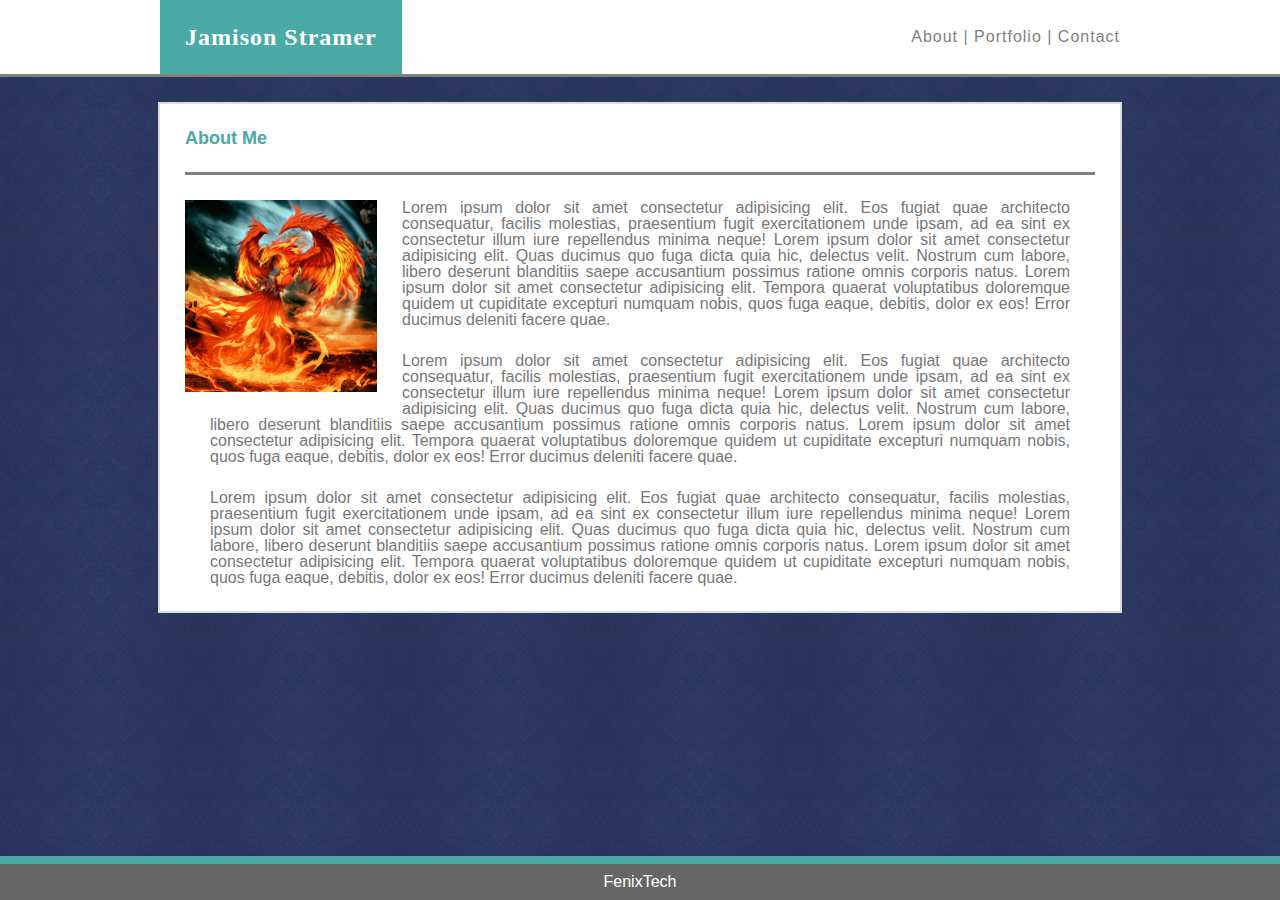
<file: index.html>
<!DOCTYPE html>
<html lang="en">
  <head>
    <meta charset="UTF-8" />
    <meta name="viewport" content="width=device-width, initial-scale=1.0" />
    <meta http-equiv="X-UA-Compatible" content="ie=edge" />
    <link rel="stylesheet" type="text/css" href="assets/css/reset.css" />
    <link rel="stylesheet" type="text/css" href="assets/css/style.css" />
    <title>Portfolio</title>
  </head>
  <body>
    <header>
      <h1>Jamison Stramer</h1>
      <nav class="headLink">
        <a href="index.html">About</a> |
        <a href="portfolio.html">Portfolio</a> |
        <a href="contact.html">Contact</a>
      </nav>
    </header>
    <div class="infoBody">
      <div class="container">
        <h2 class="sectHead">About Me</h2>

        <img id="profPic" src="assets/images/fenix.jpg" />
        <p class="infoPar">
          Lorem ipsum dolor sit amet consectetur adipisicing elit. Eos fugiat
          quae architecto consequatur, facilis molestias, praesentium fugit
          exercitationem unde ipsam, ad ea sint ex consectetur illum iure
          repellendus minima neque! Lorem ipsum dolor sit amet consectetur
          adipisicing elit. Quas ducimus quo fuga dicta quia hic, delectus
          velit. Nostrum cum labore, libero deserunt blanditiis saepe
          accusantium possimus ratione omnis corporis natus. Lorem ipsum dolor
          sit amet consectetur adipisicing elit. Tempora quaerat voluptatibus
          doloremque quidem ut cupiditate excepturi numquam nobis, quos fuga
          eaque, debitis, dolor ex eos! Error ducimus deleniti facere quae.
        </p>
        <p class="infoPar">
          Lorem ipsum dolor sit amet consectetur adipisicing elit. Eos fugiat
          quae architecto consequatur, facilis molestias, praesentium fugit
          exercitationem unde ipsam, ad ea sint ex consectetur illum iure
          repellendus minima neque! Lorem ipsum dolor sit amet consectetur
          adipisicing elit. Quas ducimus quo fuga dicta quia hic, delectus
          velit. Nostrum cum labore, libero deserunt blanditiis saepe
          accusantium possimus ratione omnis corporis natus. Lorem ipsum dolor
          sit amet consectetur adipisicing elit. Tempora quaerat voluptatibus
          doloremque quidem ut cupiditate excepturi numquam nobis, quos fuga
          eaque, debitis, dolor ex eos! Error ducimus deleniti facere quae.
        </p>
        <p class="infoPar">
          Lorem ipsum dolor sit amet consectetur adipisicing elit. Eos fugiat
          quae architecto consequatur, facilis molestias, praesentium fugit
          exercitationem unde ipsam, ad ea sint ex consectetur illum iure
          repellendus minima neque! Lorem ipsum dolor sit amet consectetur
          adipisicing elit. Quas ducimus quo fuga dicta quia hic, delectus
          velit. Nostrum cum labore, libero deserunt blanditiis saepe
          accusantium possimus ratione omnis corporis natus. Lorem ipsum dolor
          sit amet consectetur adipisicing elit. Tempora quaerat voluptatibus
          doloremque quidem ut cupiditate excepturi numquam nobis, quos fuga
          eaque, debitis, dolor ex eos! Error ducimus deleniti facere quae.
        </p>
      </div>
    </div>
    <footer>
      <p>FenixTech</p>
    </footer>
  </body>
</html>
</file>
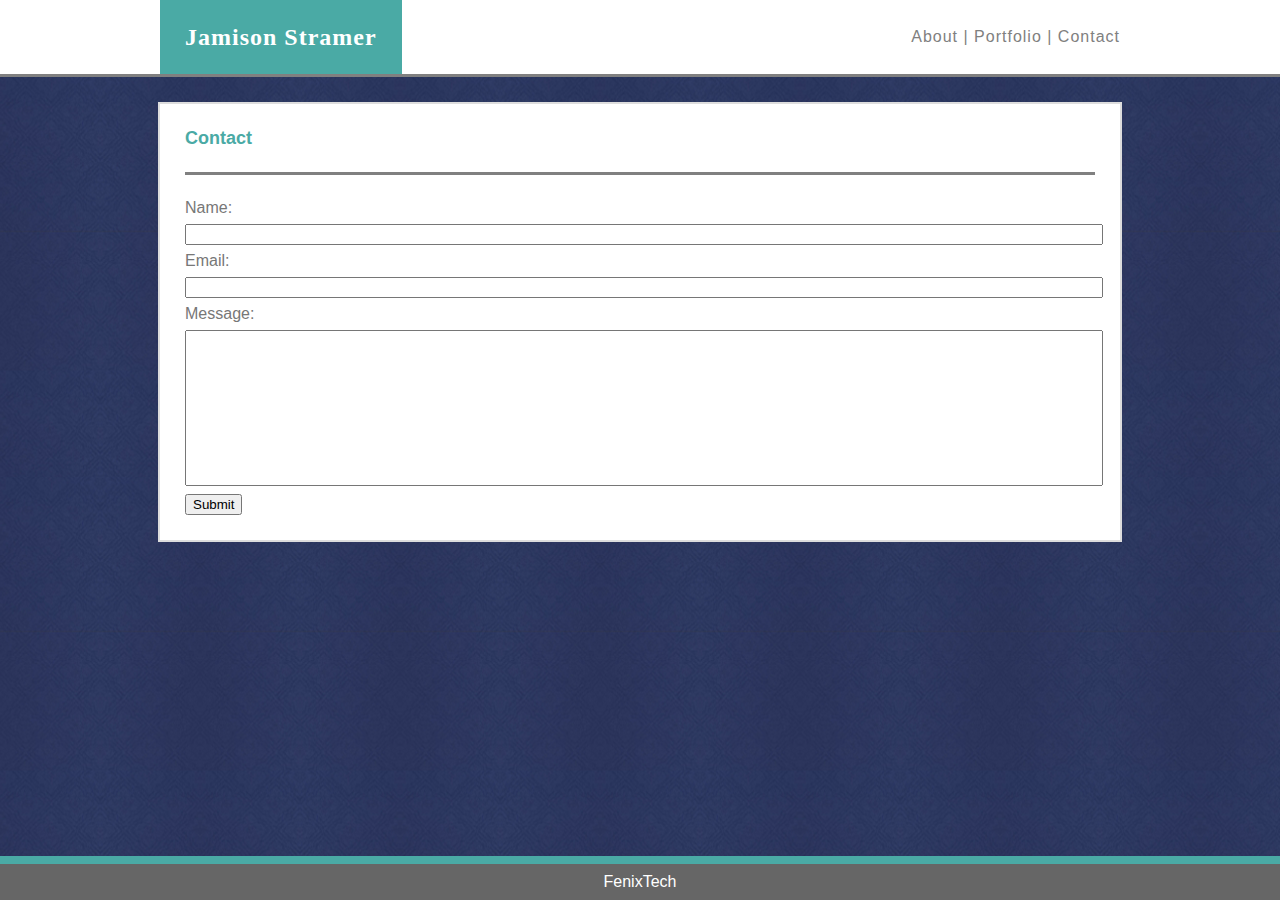
<file: contact.html>
<!DOCTYPE html>
<html lang="en">
  <head>
    <meta charset="UTF-8" />
    <meta name="viewport" content="width=device-width, initial-scale=1.0" />
    <meta http-equiv="X-UA-Compatible" content="ie=edge" />
    <link rel="stylesheet" type="text/css" href="assets/css/reset.css" />
    <link rel="stylesheet" type="text/css" href="assets/css/style.css" />
    <title>Contact</title>
  </head>
  <body>
    <header>
      <h1>Jamison Stramer</h1>

      <nav class="headLink">
        <a href="index.html">About</a> |
        <a href="portfolio.html">Portfolio</a> |
        <a href="contact.html">Contact</a>
      </nav>
    </header>
    <div class="infoBody">
      <div class="container">
        <h2 class="sectHead">Contact</h2>
        <form>
          Name:<br />
          <input type="text" name="name" /><br />
          Email:<br />
          <input type="text" name="email" /><br />
          Message:<br />
          <input type="text" name="message" /><br />
          <button type="button">Submit</button>
        </form>
      </div>
    </div>
    <footer>
      <p>FenixTech</p>
    </footer>
  </body>
</html>
</file>
<file: assets/css/style.css>
body {
  display: flex;
  min-height: 100vh;
  flex-direction: column;
  width: 100%;
  margin: auto;
  font-family: Arial, "Helvetica Neue", "Helvetica, sans-serif";
  color: #777777;
}
header {
  width: 960px;
  margin: auto;
  border-bottom-color: #cccccc;
  background-color: #ffffff;
  text-align: justify;
  letter-spacing: 1px;
}

header h1 {
  background-color: #4aaaa5;
  color: white;
  font-family: Georgia, "Times New Roman", Times, serif;
  width: fit-content;
  float: left;
  padding: 25px;
  height: 100%;
  font-weight: bolder;
  font-size: x-large;
}
.headLink {
  display: inline-block;
  line-height: 73px;
  color: gray;
}
h2 {
  color: #4aaaa5;
  padding-bottom: 25px;
  font-size: large;
  font-weight: bold;
}
a {
  color: gray;
  text-decoration: none;
}
nav {
  float: right;
}
.infoBody {
  margin-top: 0px;
  flex: 1;
  background-image: url("../images/vintage-wallpaper.png");
  border-top: 3px solid grey;
}
.container {
  margin: 25px auto;
  width: 960px;
  background-color: #ffffff;
  border: 2px solid #dddddd;
  display: block;
  clear: both;
}
#profPic {
  width: 20%;
  float: left;
  margin: 25px;
  margin-top: 0px;
}
.sectHead {
  margin: 25px;
  border-bottom: solid grey;
}
.infoPar {
  margin: 25px;
  padding-right: 25px;
  padding-left: 25px;
  text-align: justify;
  margin-top: 25px;
}
form {
  margin: 25px;
}
input {
  width: 100%;
  margin: 8px 0;
}
input[name="message"] {
  height: 150px;
  resize: vertical;
}
figure {
  vertical-align: middle;
  display: inline-block;
  border: 1px dotted gray;
  margin: 20px auto;
  width: "300px";
  height: calc("width");
  text-align: center;
}
figure img {
  vertical-align: top;
}
figure figcaption {
  border: 1px dotted blue;
  text-align: center;
}
.portImg {
  margin: 3px;
  width: 300px;
}
footer {
  background-color: #666666;
  color: white;
  text-align: center;
  padding-top: 10px;
  padding-bottom: 10px;
  vertical-align: top;
  border-top: 8px solid #4aaaa5;
  margin: auto;
  width: 100%;
}
</file>
